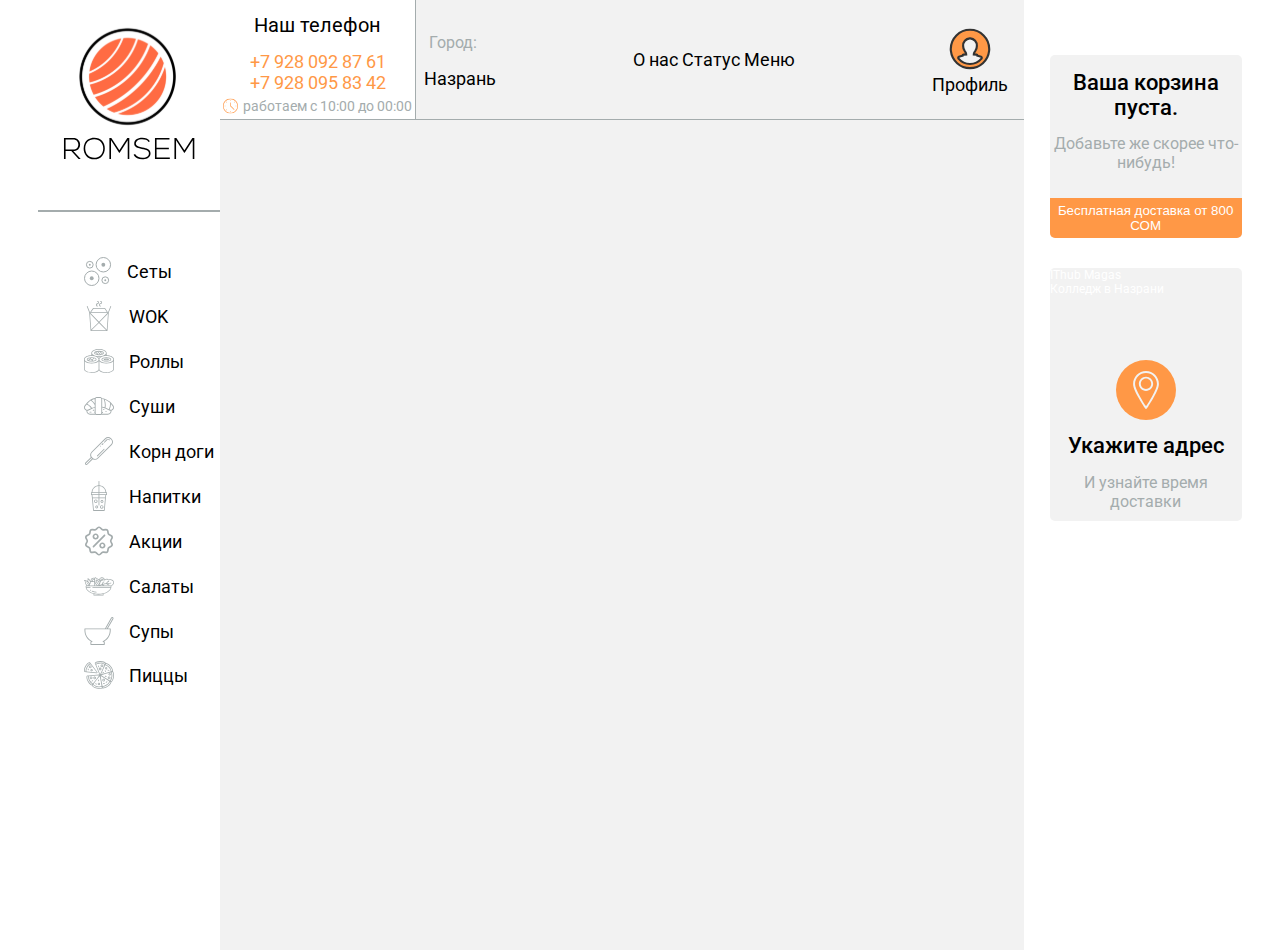
<file: index.html>
<!DOCTYPE html>
<html lang="en">
<head>
    <meta charset="UTF-8">
    <meta name="viewport" content="width=device-width, initial-scale=1.0">
    <link rel="stylesheet" href="./assets/styles/main.css">
    <link rel="preconnect" href="https://fonts.googleapis.com">
    <link rel="preconnect" href="https://fonts.gstatic.com" crossorigin>
    <link href="https://fonts.googleapis.com/css2?family=Roboto:ital,wght@0,100;0,300;0,400;0,500;0,700;0,900;1,100;1,300;1,400;1,500;1,700;1,900&display=swap" rel="stylesheet">
    <title>ROMSEM</title>
    
</head>
<body>
    
    <header>
        <div class="container_header">
            <div class="header_logo">
                <img src="./assets/images/header/logo_header.svg" alt="" width="137px" height="140px">
            </div>
            <div style="border: 1px solid #A4ACAD; margin-top: 40px; width: 180px;"></div>
            <div class="header_menu">
                <div class="menu_btn">
                    <img src="./assets/images/header/1.svg" alt="">
                    <a href="#">Сеты</a>
                </div>
                <div class="menu_btn">
                    <img src="./assets/images/header/2.svg" alt="">
                    <a href="#">WOK</a>
                </div>
                <div class="menu_btn">
                    <img src="./assets/images/header/3.svg" alt="">
                    <a href="#">Роллы</a>
                </div>
                <div class="menu_btn">
                    <img src="./assets/images/header/4.svg" alt="">
                    <a href="#">Суши</a>
                </div>
                <div class="menu_btn">
                    <img src="./assets/images/header/5.svg" alt="">
                    <a href="#">Корн доги</a>
                </div>
                <div class="menu_btn">
                    <img src="./assets/images/header/6.svg" alt="">
                    <a href="#">Напитки</a>
                </div>
                <div class="menu_btn">
                    <img src="./assets/images/header/7.svg" alt="">
                    <a href="#">Акции</a>
                </div>
                <div class="menu_btn">
                    <img src="./assets/images/header/8.svg" alt="">
                    <a href="#">Салаты</a>
                </div>
                <div class="menu_btn">
                    <img src="./assets/images/header/9.svg" alt="">
                    <a href="#">Супы</a>
                </div>
                <div class="menu_btn">
                    <img src="./assets/images/header/10.svg" alt="">
                    <a href="#">Пиццы</a>
                </div>
                
            </div>
        </div>
    </header>
    
    <main>
        <div class="main_container_1">
            <div class="main-header">
                <h1 style="
                font-size: 20px;
                font-weight: 400;
                ">Наш телефон</h1>
                <a href="#" style="font-size: 18px;">+7 928 092 87 61</a>
                <a href="#" style="font-size: 18px;">+7 928 095 83 42</a>
                <div class="grafic">
                    <img src="./assets/images/main/Часы.svg" alt="">
                    <section style="
                    margin-left: 5px;
                    font-size: 14px;
                    font-weight: 400;
                    text-align: center;
                    color: #A4ACAD;
                    ">работаем с 10:00 до 00:00</section>
                </div>
            </div>
            <div class="main-nav">
                <div class="gorod">
                    <p style="
                    margin-left: 5px;
                    font-size: 16px;
                    font-weight: 400;
                    color: #A4ACAD;
                    ">Город:</p>
                    <h1 style="
                    font-size: 18px;
                    font-weight: 400;
                    ">Назрань</h1>
                </div>
                 <div class="block__main">
                    <a href="">О нас</a>
                    <a href="">Статус</a>
                    <a href="">Меню</a>
                 </div>
                 <div class="profile_main">
                    <img src="./assets/images/main/PROFILE.svg" alt="" height="50px" width="50px">
                    <a href="./profile.html">Профиль</a>
                 </div>
            </div>
        </div>
    </main>
    <nav>
        <div class="nav_container">
            <div class="korzina">
                <h1 style="
                font-size: 22px;
                font-weight: 500;
                ">Ваша корзина пуста.</h1>
                <section class="text">Добавьте же скорее что-нибудь!</section>
                <button class="korzina_btn">Бесплатная доставка от 800 СОМ</button>
            </div>
            <div class="adress">
                    <div class="map-container">
                        <div style="position:relative;overflow:hidden;">
                            <a href="https://yandex.ru/maps/org/ithub_magas/228736655304/?utm_medium=mapframe&utm_source=maps" style="color:#fff;font-size:12px;position:absolute;top:0px; ">IThub Magas</a>
                            <a href="https://yandex.ru/maps/1092/nazran/category/college/184106236/?utm_medium=mapframe&utm_source=maps" style="color:#fff;font-size:12px;position:absolute;top:14px; ">Колледж в Назрани</a>
                            <iframe src="https://yandex.ru/map-widget/v1/?ll=44.768674%2C43.231961&mode=search&oid=228736655304&ol=biz&sctx=ZAAAAAgBEAAaKAoSCTgUPlsHY0ZAEbosJjYfnUVAEhIJ9UwvMZbptz8R%2FmMhOgSOpD8iBgABAgMEBSgKOABAxAhIAWoCcnWdAc3MTD2gAQCoAQC9Ad1L5OjCAQbIv5GO1AaCAgtpdGh1YiBtYWdhc4oCAJICBTIwMTgxmgIMZGVza3RvcC1tYXBz&sll=44.768674%2C43.231961&source=serp_navig&sspn=0.186816%2C0.080285&text=ithub%20magas&z=13.4" width="290" height="116"  allowfullscreen="true" style="position:relative; border: 0;"></iframe>
                        </div>
                    </div>
                    <div class="illustration">
                        <img src="./assets/images/adress/Group.svg" alt="Иллюстрация кафе" >
                      </div>
                    <div class="address-container">
                        <h1 style="
                        font-size: 22px;
                        font-weight: 500;
                        ">Укажите адрес</h1>
                     <section class="text">И узнайте время доставки</section>
                      
                  </div>
                  
            </div>
        </div>
    </nav>
    
</body>
</html>
</file>
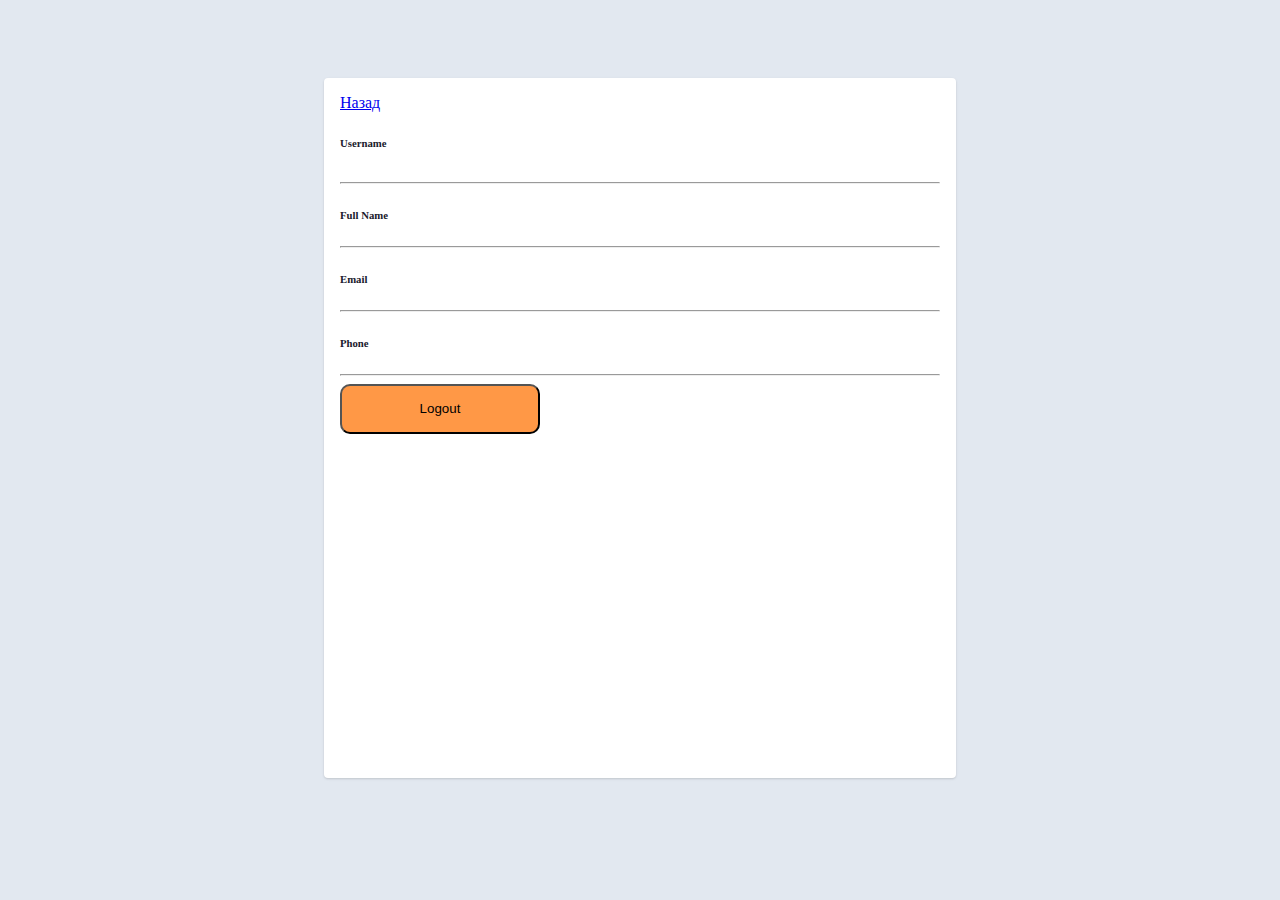
<file: profil.html>
<!DOCTYPE html>
<html lang="en">
<head>
    <meta charset="UTF-8">
    <meta name="viewport" content="width=device-width, initial-scale=1.0">
    <title>Document</title>
</head>
<body>
    <div class="container">
        <div class="main-body">
            <div class="col-md-8">
                <div class="card mb-3">
                    <div class="card-body">
                        <a href="./index.html">Назад</a>
                        <div class="row">
                            <div class="col-sm-3">
                                <h6 class="mb-0">Username</h6>
                            </div>
                            <div class="col-sm-9 text-secondary" style="display: flex;">
                                <span id="profileUsername"></span>
                            </div>
                        </div>
                        <hr>
                        <div class="row">
                            <div class="col-sm-3">
                                <h6 class="mb-0">Full Name</h6>
                            </div>
                            <div class="col-sm-9 text-secondary">
                                <span id="profileFirstName"></span>
                                <span id="profileLastName"></span>
                            </div>
                        </div>
                        <hr>
                        <div class="row">
                            <div class="col-sm-3">
                                <h6 class="mb-0">Email</h6>
                            </div>
                            <div class="col-sm-9 text-secondary">
                                <span id="profileEmail"></span>
                            </div>
                        </div>
                        <hr>
                        <div class="row">
                            <div class="col-sm-3">
                                <h6 class="mb-0">Phone</h6>
                            </div>
                            <div class="col-sm-9 text-secondary">
                                <span id="profilePhoneNumber"></span>
                            </div>
                        </div>
                        <hr>

                        <button id="logoutButton">Logout</button>
                    </div>
                </div>
            </div>
        </div>
    </div>

    <script>
        // Код JavaScript для отображения данных текущего пользователя
        const currentUser = JSON.parse(localStorage.getItem('currentUser'));

        if (currentUser) {
            document.getElementById('profileUsername').textContent = currentUser.username;
            document.getElementById('profileFirstName').textContent = currentUser.firstName;
            document.getElementById('profileLastName').textContent = currentUser.lastName;
            document.getElementById('profilePhoneNumber').textContent = currentUser.phoneNumber;
            document.getElementById('profileEmail').textContent = currentUser.email;
        } else {
            alert('You need to log in to view your profile.');
        }

        // Код JavaScript для обработки выхода из аккаунта
        const logoutButton = document.getElementById('logoutButton');

        logoutButton.addEventListener('click', () => {
            // Удаляем данные текущего пользователя из localStorage
            localStorage.removeItem('currentUser');

            // Перенаправляем пользователя на страницу входа
            window.location.href = 'vhod.html';
        });
    </script>
    <style>
        #logoutButton{
            width: 200px;
            height: 50px;
            border-radius: 10px;
            color: black;
            background-color: #FF9846;
        }
        body{
            margin-top:20px;
            color: #1a202c;
            text-align: left;
            background-color: #e2e8f0;    
        }
        .main-body {
            padding: 15px;
            width: 50%;
            
            margin-left: auto;
            margin-right: auto;
            margin-top: 5%;
        }
        .card {
            box-shadow: 0 1px 3px 0 rgba(0,0,0,.1), 0 1px 2px 0 rgba(0,0,0,.06);
        }
        
        .card {
            position: relative;
            display: flex;
            flex-direction: column;
            min-width: 0;
            word-wrap: break-word;
            background-color: #fff;
            background-clip: border-box;
            border: 0 solid rgba(0,0,0,.125);
            border-radius: .25rem;
        }
        
        .card-body {
            flex: 1 1 auto;
            min-height: 1px;
            padding: 1rem;
        }
        
        .gutters-sm {
            margin-right: -8px;
            margin-left: -8px;
        }
        
        .gutters-sm>.col, .gutters-sm>[class*=col-] {
            padding-right: 8px;
            padding-left: 8px;
        }
        .mb-3, .my-3 {
            height: 700px;
            margin-bottom: 1rem!important;
        }
        
        .bg-gray-300 {
            background-color: #e2e8f0;
        }
        .h-100 {
            height: 100%!important;
        }
        .shadow-none {
            box-shadow: none!important;
        }</style>
</body>
</html>
</file>
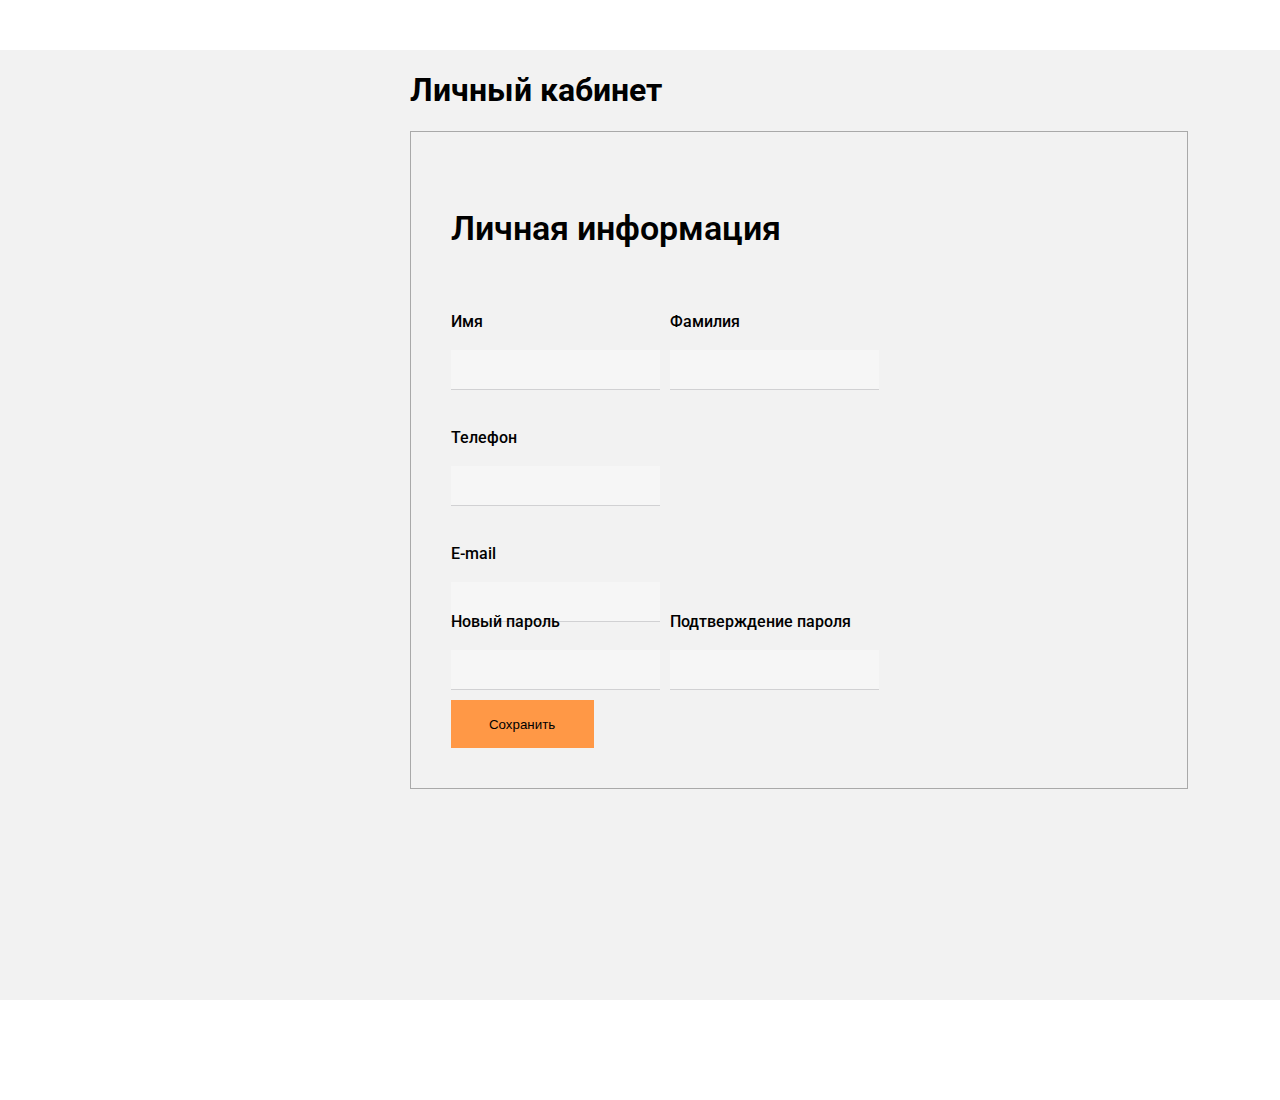
<file: profile.html>
<!DOCTYPE html>
<html lang="en">
<head>
    <meta charset="UTF-8">
    <meta name="viewport" content="width=device-width, initial-scale=1.0">
    <link rel="stylesheet" href="./assets/styles/main.css">
    <link rel="preconnect" href="https://fonts.googleapis.com">
    <link rel="preconnect" href="https://fonts.gstatic.com" crossorigin>
    <link rel="stylesheet" href="./assets/styles/profile.css">
    <link href="https://fonts.googleapis.com/css2?family=Roboto:ital,wght@0,100;0,300;0,400;0,500;0,700;0,900;1,100;1,300;1,400;1,500;1,700;1,900&display=swap" rel="stylesheet">
    <title>ROMSEM</title>
</head>
<body>
    
    <main>
        <div class="main_container">
            <h1 class="span">Личный кабинет</h1>
            <div class="container">
                <h3 style="
                font-size: 34px;
                font-weight: 600;
                line-height: 44.2px;
                text-align: left;
                ">Личная информация</h3>
                <div class="block_main">
                    <div class="block_name">
                        <p>Имя</p>
                        <input type="text" class="btn_fs" style="margin-right: 10px;">
                    </div>
                    <div class="block_fame">
                        <p>Фамилия</p>
                        <input type="text" class="btn_fs">
                    </div>
                </div>
                <div class="block_main">
                    
                    <div class="block_number">
                        <p>Телефон</p>
                        <input type="text" maxlength="9" class="btn_fs" id="profilePhoneNumber">
                    </div>
                </div>
                <div class="block_main">
                    <div class="block_mail">
                        <p>E-mail</p>
                        <input type="text" class="btn_fs">
                    </div>
                </div>
                <div class="block_main">
                    <div class="block_new_password">
                        <p>Новый пароль</p>
                        <input type="text" class="btn_fs" style="margin-right: 10px;">
                    </div>
                    <div class="block_password">
                        <p>Подтверждение пароля</p>
                        <input type="text" class="btn_fs">
                    </div>
                </div>
                <button class="block_btn">Сохранить</button>
            </div>
        </div>
    </main>
    <nav>
        <div class="nav_container">
            <div class="korzina">
                <h1 style="
                font-size: 22px;
                font-weight: 500;
                ">Ваша корзина пуста.</h1>
                <section class="text">Добавьте же скорее что-нибудь!</section>
                <button class="korzina_btn">Бесплатная доставка от 800 СОМ</button>
            </div>
            <div class="adress">
                    <div class="map-container">
                        <div style="position:relative;overflow:hidden;">
                            <a href="https://yandex.ru/maps/org/ithub_magas/228736655304/?utm_medium=mapframe&utm_source=maps" style="color:#fff;font-size:12px;position:absolute;top:0px; ">IThub Magas</a>
                            <a href="https://yandex.ru/maps/1092/nazran/category/college/184106236/?utm_medium=mapframe&utm_source=maps" style="color:#fff;font-size:12px;position:absolute;top:14px; ">Колледж в Назрани</a>
                            <iframe src="https://yandex.ru/map-widget/v1/?ll=44.768674%2C43.231961&mode=search&oid=228736655304&ol=biz&sctx=ZAAAAAgBEAAaKAoSCTgUPlsHY0ZAEbosJjYfnUVAEhIJ9UwvMZbptz8R%2FmMhOgSOpD8iBgABAgMEBSgKOABAxAhIAWoCcnWdAc3MTD2gAQCoAQC9Ad1L5OjCAQbIv5GO1AaCAgtpdGh1YiBtYWdhc4oCAJICBTIwMTgxmgIMZGVza3RvcC1tYXBz&sll=44.768674%2C43.231961&source=serp_navig&sspn=0.186816%2C0.080285&text=ithub%20magas&z=13.4" width="290" height="116"  allowfullscreen="true" style="position:relative; border: 0;"></iframe>
                        </div>
                    </div>
                    <div class="illustration">
                        <img src="./assets/images/adress/Group.svg" alt="Иллюстрация кафе" >
                      </div>
                    <div class="address-container">
                        <h1 style="
                        font-size: 22px;
                        font-weight: 500;
                        ">Укажите адрес</h1>
                     <section class="text">И узнайте время доставки</section>
                      
                  </div>
                  
            </div>
        </div>
    </nav>
    <script>
        // Код JavaScript для отображения данных текущего пользователя
        const currentUser = JSON.parse(localStorage.getItem('currentUser'));

        if (currentUser) {
            document.getElementById('profileUsername').textContent = currentUser.username;
            document.getElementById('profileFirstName').textContent = currentUser.firstName;
            document.getElementById('profileLastName').textContent = currentUser.lastName;
            document.getElementById('profilePhoneNumber').textContent = currentUser.phoneNumber;
            document.getElementById('profileEmail').textContent = currentUser.email;
        } else {
            alert('You need to log in to view your profile.');
        }

        // Код JavaScript для обработки выхода из аккаунта
        const logoutButton = document.getElementById('logoutButton');

        logoutButton.addEventListener('click', () => {
            // Удаляем данные текущего пользователя из localStorage
            localStorage.removeItem('currentUser');

            // Перенаправляем пользователя на страницу входа
            window.location.href = 'vhod.html';
        });
    </script>
    
</body>
</html>
</file>
<file: assets/styles/main.css>
body{
    font-family: "Roboto", sans-serif;
    font-weight: 400;
    font-style: normal;
    display: flex;
    padding: 0;
    margin: 0;
}
header{
    height: 950px;
    width: 15%;
    flex-direction: column;
    padding: 0 0 0 3%;
}
nav{
    height: 950px;
    width: 15%;
    flex-direction: column;
    padding: 0 3% 0 2%;
}
main{
    background: #F2F2F2;
    height: 950px;
    width: 70%;
    flex-direction: column;
}
.container_header{
    display: flex;
    align-items: center;
    flex-direction: column;
    background: #fff;
    margin-top: 26px;
}
a{
    text-decoration: none;
    color: black;
    font-family: "Roboto", sans-serif;
    font-weight: 400;
    font-style: normal;
    font-size: 18px;
    text-align: left;
}
a:hover{
    color:#FF9846;
}
.menu_btn{ 
    align-items: center;
    background: #fff;
    display: flex;
    margin-left: 40px;
    margin-top: 15px;
}
.header_menu{
    margin-top: 30px;
}
.menu_btn a{
    padding-left: 15px;
}

.nav_container{
    display: flex;
    align-items: center;
    flex-direction: column;
    margin-top: 55px;
}
.korzina{
    background: #F2F2F2;
    width: 100%;
    text-align: center;
    border-radius: 5px;
}
.text{
    font-size: 16px;
    font-weight: 400;
    text-align: center;
    color: #A4ACAD;
}
.korzina_btn{
    color: #fff;
    width: 100%;
    height: 40px;
    margin-top: 26px;
    border-radius: 0px 0px 5px 5px;
    border: none;
    background: #FF9846;
}
.adress {
    background: #F2F2F2;
    display: flex;
    width: 100%;
    flex-direction: column;
    justify-content: center;
    align-items: center;
    margin-top: 30px;
    padding-bottom: 10px;
    border-radius: 5px;
} 
.map-container {
    width: 100%;
} 
.address-container {  
    max-width: 300px;
    margin-top: 30px;
    text-align: center;
}
.illustration {
    display: flex;
    justify-content: center;
    align-items: center;
    width: 60px;
    height: 60px;
    border-radius: 50% ;
    background: #FF9846;
    position: absolute;
}
.main_container_1{
    display: flex;
    border-bottom: 1px solid #A4ACAD;
}
.main-header{
    width: 25%;
    background: #fff;
    border-right:  0.5px solid #A4ACAD;
    display: flex;
    flex-direction: column;
    justify-content: center;
    align-items: center;
    padding-bottom: 5px;
}
.main-header a{
    color: #FF9846;
}
.main-header a:hover{
    color: #333;
}
.grafic{
    display: flex;
    margin-top: 5px;
}
.main-nav{
    width: 75%;
    display: flex;
    justify-content: space-between;
    align-items: center;
    padding: 0 2% 0 1%;
}
.profile_main{
    display: flex;
    flex-direction: column;
    align-items: center;
}
</file>
<file: assets/styles/profile.css>
main{
    width: 100%;
    padding: 0 32%;
    margin-top: 50px;
    margin-bottom: 100px;
}
/* .main_container{
    display: flex;
} */
.container{
    border: 1px solid darkgray;
    padding: 40px;
    display: flex;
    flex-direction: column;
}
.block_main{
    display: flex;
    padding: 10px 0 ;
    width: 100%;
}
.block_mail{
    width: 696px;
    height: 48px;
    gap: 8px;
    border: 0px 0px 1px 0px;
}
.block_btn{
    width: 143px;
    height: 48px;
    padding: 12px 24px 12px 24px;
    gap: 8px;
    border: 0px;
    background: #FF9846;
}
.block_main p{
    font-size: 16px;
    font-weight: 500;
    line-height: 24px;
    text-align: left;
}
.btn_fs{
    padding: 12px 16px 12px 16px;
    border: 0px;
    background: #F6F6F6;
    border-bottom: 1px solid #D1D1D3;
}
</file>
